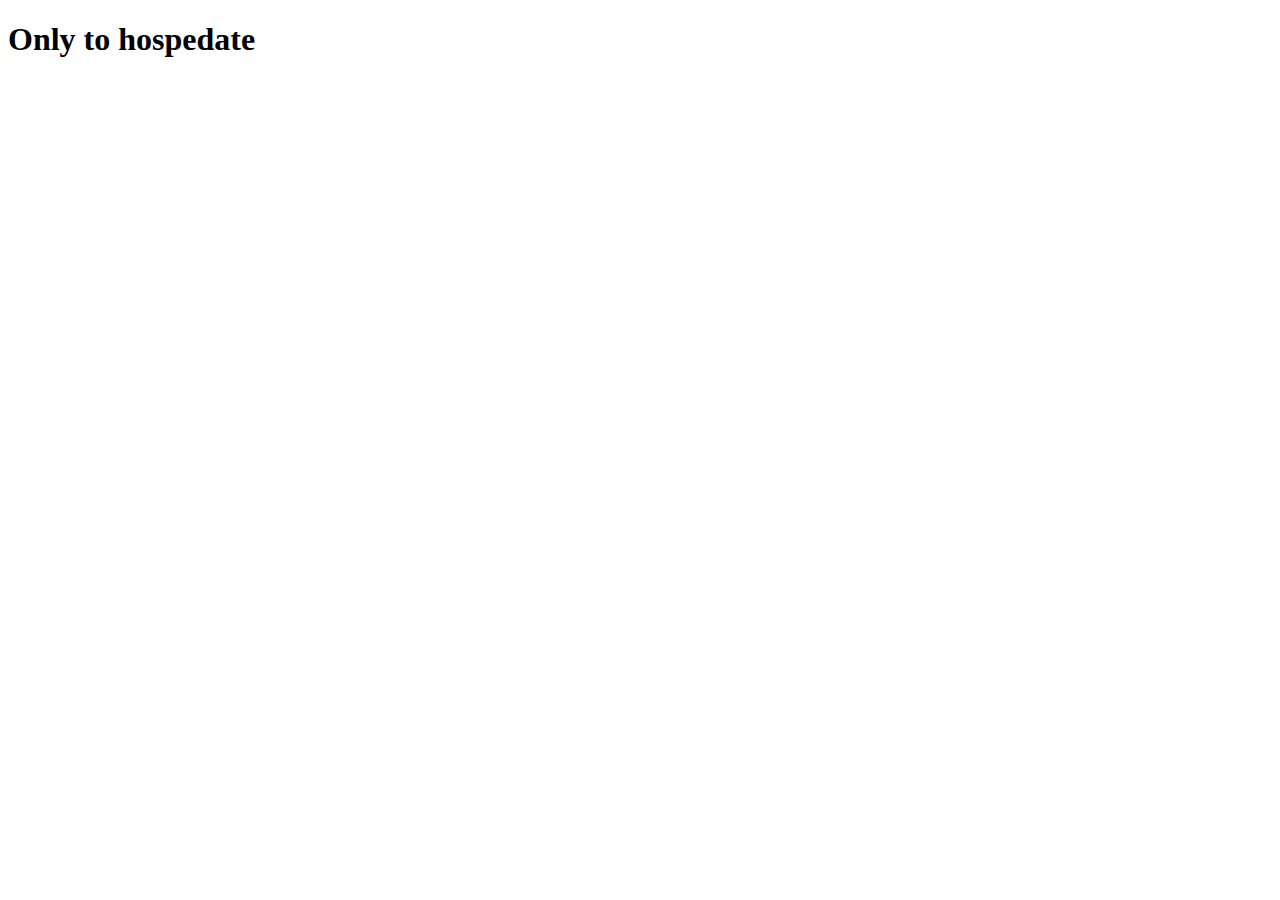
<file: index.html>
<!DOCTYPE html>
<html lang="en">
<head>
    <meta charset="UTF-8">
    <meta name="viewport" content="width=device-width, initial-scale=1.0">
    <title>Videos</title>
</head>
<body>
    <h1>Only to hospedate</h1>
</body>
</html>
</file>
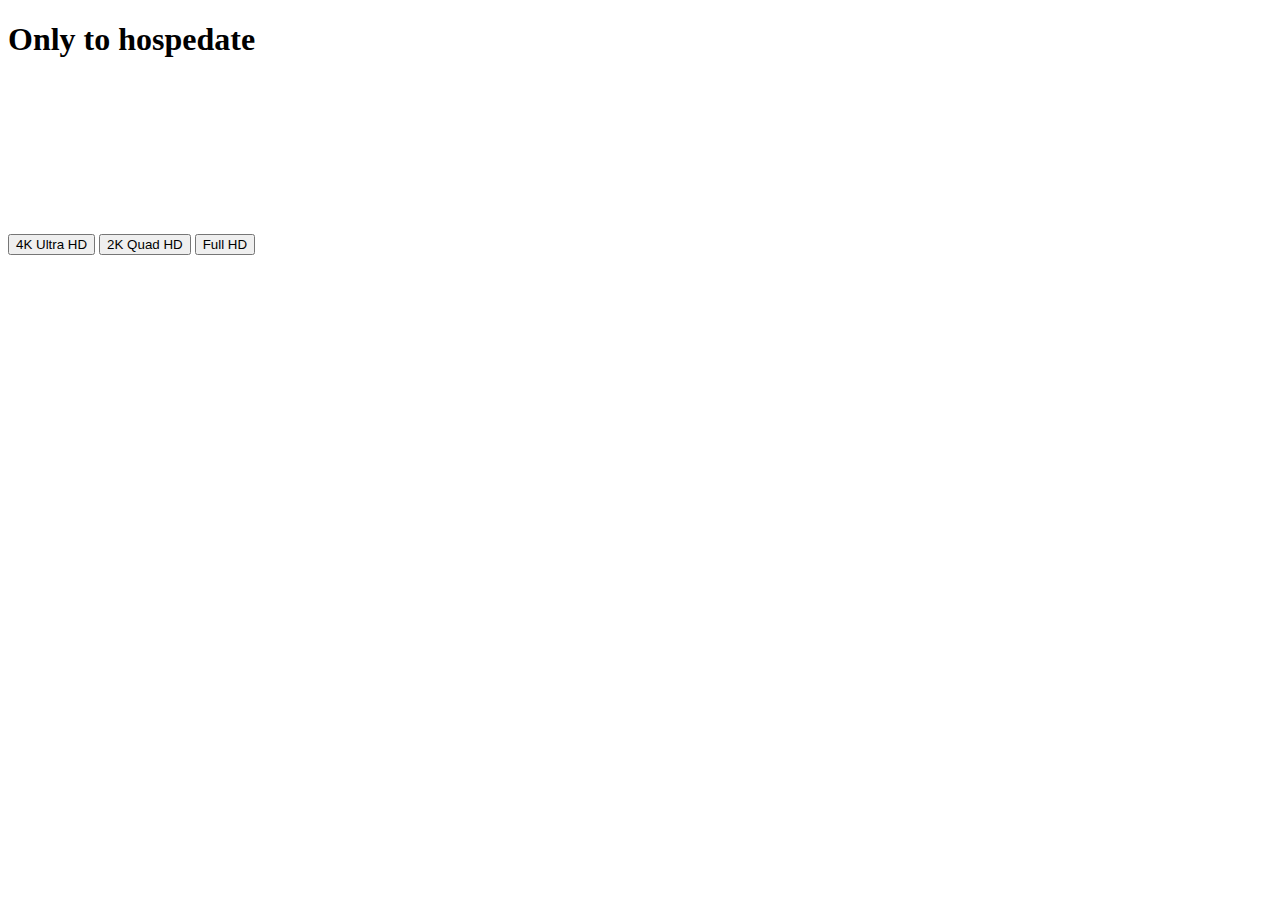
<file: videos/index.html>
<!DOCTYPE html>
<html lang="en">
<head>
    <meta charset="UTF-8">
    <meta name="viewport" content="width=device-width, initial-scale=1.0">
    <title>Videos</title>
</head>
<body>
    <h1>Only to hospedate</h1>
    <div class="video-player">
        <video id="myVideo">
            <source id="videoSource" src="Rain Anime School Girl/Rain Anime School Girl 4k remake.mp4" type="video/mp4">
            Seu navegador não suporta a tag de vídeo.
        </video>
        
        <div class="quality-selector">
            <button onclick="changeQuality('Rain Anime School Girl/Rain Anime School Girl 4k remake.mp4', 'video/mp4')">4K Ultra HD</button>
            <button onclick="changeQuality('Rain Anime School Girl/Rain Anime School Girl 2k remake.mp4', 'video/mp4')">2K Quad HD</button>
            <button onclick="changeQuality('Rain Anime School Girl/Rain Anime School Girl FHD remake.mp4', 'video/mp4')">Full HD</button>
        </div>
    </div>
    <script>
    function changeQuality(videoUrl, mimeType) {
        const video = document.getElementById('myVideo');
        const source = document.getElementById('videoSource');
        
        source.src = videoUrl;
        source.type = mimeType;
        
        video.load();
        video.play();
    }
    </script>
</body>
</html>
</file>
